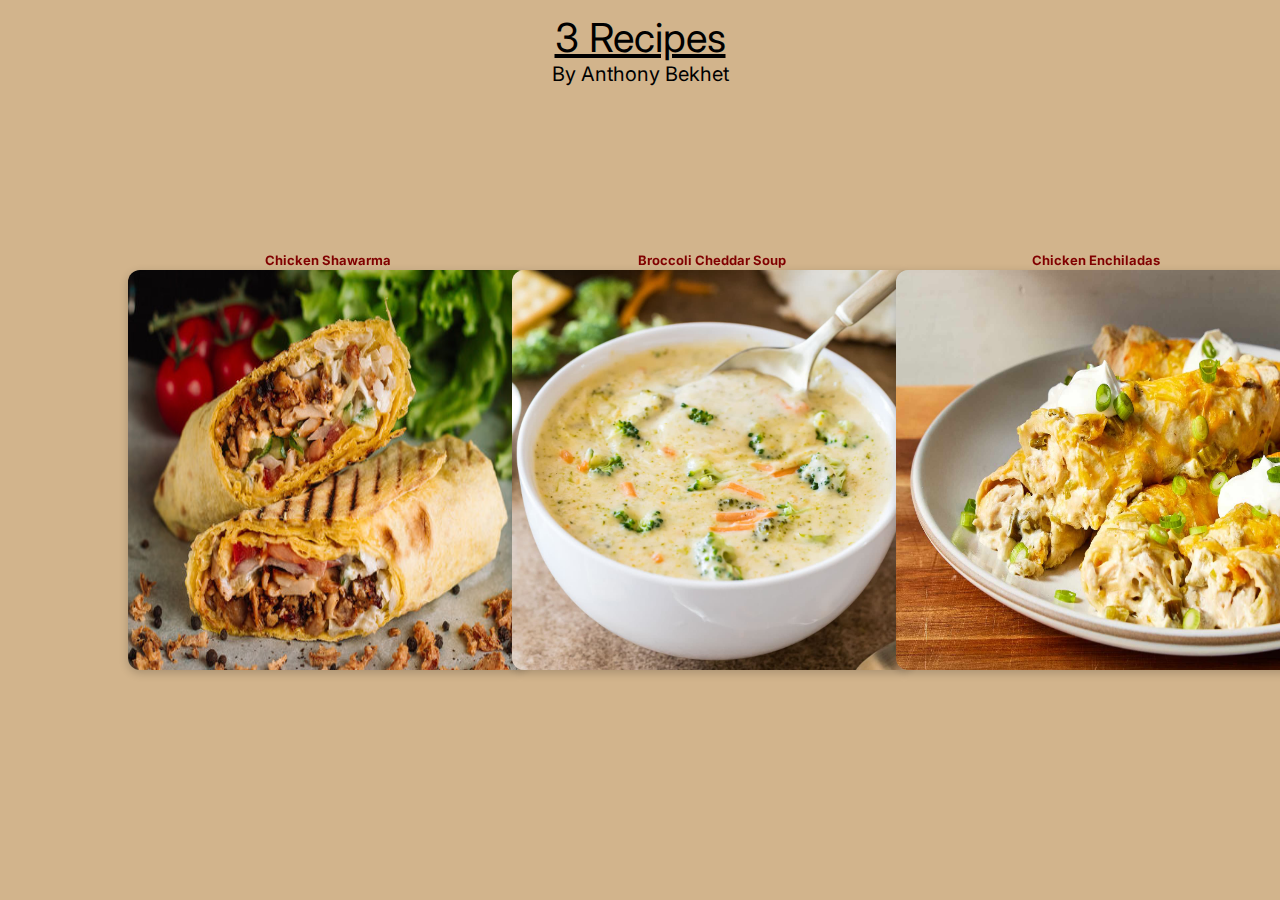
<file: index.html>
<!DOCTYPE html>
<html lang="en">
<head>
    <meta charset="UTF-8">
    <meta name="viewport" content="width=device-width, initial-scale=1.0">
    <title>Odin Recipes</title>
    <link rel="stylesheet" href="style.css">
    <script src="script.js"></script>
    <link href="https://fonts.googleapis.com/css2?family=Inter:wght@400;700&display=swap" rel="stylesheet">
</head>
<body>    
    <p class="title">3 Recipes</p>
    <p class="by">by Anthony Bekhet</p>
    
    <div class="recipe-desc" id="Recipe1">
        <strong>
            Chicken Shawarma
        </strong>
        <p>
            Chicken Shawarma is a Middle Eastern dish made from marinated chicken that’s stacked on a spit and slow-roasted.
        </p>
        <p>
            It’s typically served in a wrap or pita with veggies and sauces.
        </p>
        <p>
            It's moderately easy to make at home with the right spices and a grill or oven.
        </p>
        <strong>
            Ingredients
        </strong>
        <p>Chicken breasts or thighs</p><p>Olive oil</p><p>Lemon juice</p><p>Garlic, minced</p><p>Spices: cumin, paprika, turmeric, cinnamon, salt</p><p>Pita bread</p><p>Toppings: cucumber, tomato, onion</p><p>Sauce: tahini or plain yogurt</p>
    </div>
    <div class="recipe-desc" id="Recipe2">
        <strong>
            Broccoli Cheddar Soup
        </strong>
        <p>
            Broccoli Cheddar Soup is a creamy, comforting soup made with broccoli and sharp cheddar cheese. 
        </p>
        <p>
            It originates from American cuisine, often served in bread bowls
        </p>
        <p>
            It's fairly easy to make at home using basic ingredients like broccoli, cheese, milk, and stock.
        </p>
        <strong>
            Ingredients
        </strong>
        <p>Fresh broccoli, chopped</p><p>Onion, chopped</p><p>Butter</p><p>Chicken or vegetable stock</p><p>Cheddar cheese, grated</p><p>Salt and pepper</p><p>Optional: milk or cream for extra creaminess</p>
    </div>
    <div class="recipe-desc" id="Recipe3">
        <strong>
            Chicken Enchiladas
        </strong>
        <p>
            Chicken Enchiladas are a popular Mexican dish consisting of corn tortillas rolled around a filling, usually of spiced chicken, and covered with a chili pepper sauce. 
        </p>
        <p>
            They are often topped with cheese and baked. 
        </p>
        <p>
            Making them at home is moderately easy but can be time-consuming due to the sauce preparation and assembly.
        </p>
        <strong>
            Ingredients
        </strong>
        <p>Chicken breasts</p><p>Corn tortillas</p><p>Onion</p><p>Enchilada sauce (can be bought ready-made or made with oil, flour, chili powder, and chicken broth)</p><p>Cheddar or Mexican blend cheese</p><p>Spices: cumin, salt, pepper</p><p>Optional garnishes: cilantro, sour cream</p>
    </div>

    <img onclick=clickImage(1) alt="Image of Shawarma" src="./images/shawarma.jpg" class="images" id="A">
    <img onclick=clickImage(2) alt="Image of Broccoli Cheddar" src="./images/bc.jpg" class="images"  id="B">
    <img onclick=clickImage(3) alt="Image of Chicken Enchiladas" src="./images/chicken-en.jpeg" class="images"  id="C">
</body>
</html>
</file>
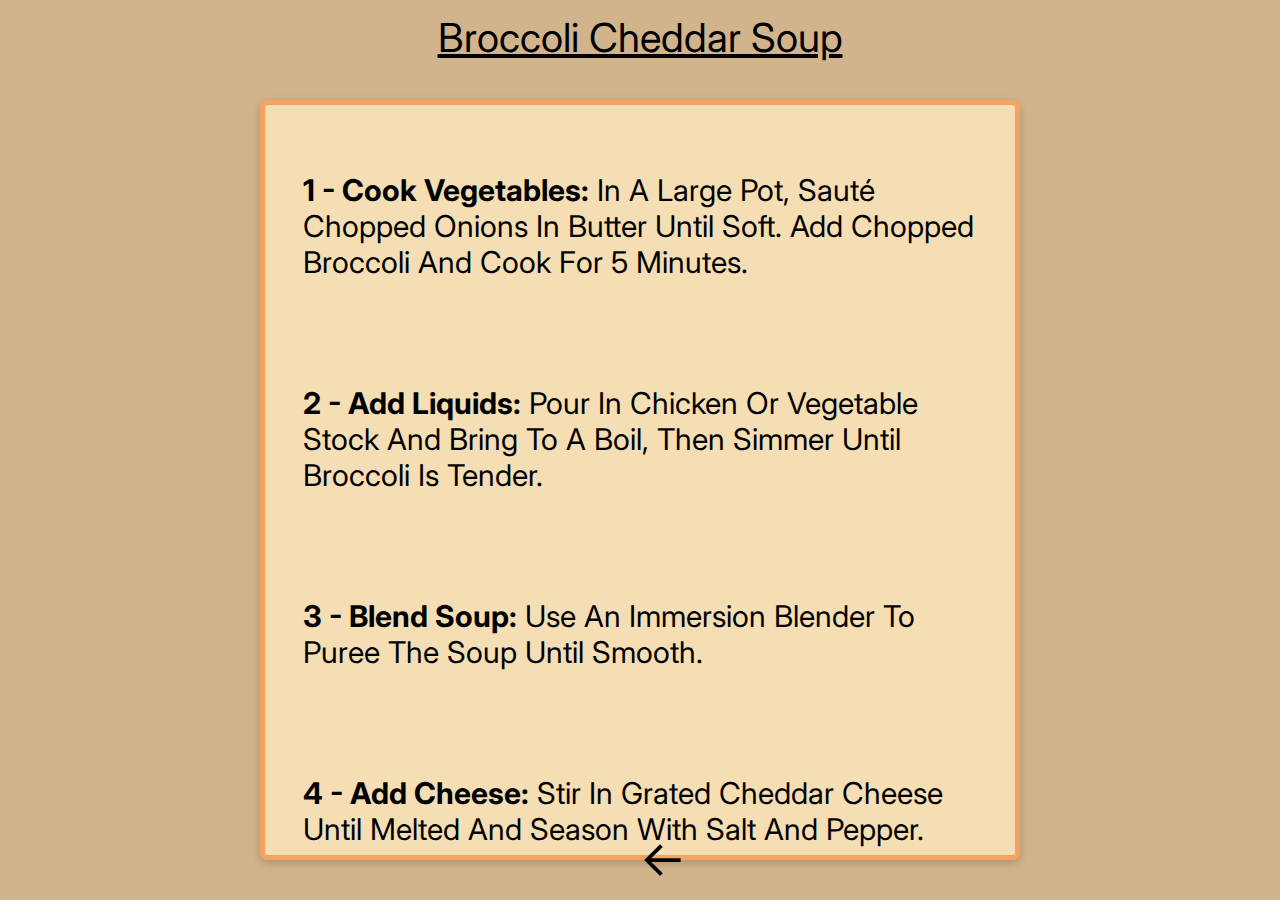
<file: recipe-pages/broc-ched.html>
<!DOCTYPE html>
<html lang="en">
<head>
    <meta charset="UTF-8">
    <meta name="viewport" content="width=device-width, initial-scale=1.0">
    <title>Broccoli Cheddar Recipe</title>
    <script src="../script.js"></script>
    <link rel="stylesheet" href="../style.css">
    <link href="https://fonts.googleapis.com/css2?family=Inter:wght@400;700&display=swap" rel="stylesheet">
</head>
<body>
    <p class="title">Broccoli Cheddar Soup</p>
    <div class="recipe-list">
        <p class="info">
            <strong>1 - Cook Vegetables:</strong> In a large pot, sauté chopped onions in butter until soft. Add chopped broccoli and cook for 5 minutes.
        </p>
        <p class="info">
            <strong>2 - Add Liquids:</strong> Pour in chicken or vegetable stock and bring to a boil, then simmer until broccoli is tender.
        </p>
        <p class="info">
            <strong>3 - Blend Soup:</strong> Use an immersion blender to puree the soup until smooth.
        </p>
        <p class="info">
            <strong>4 - Add Cheese:</strong> Stir in grated cheddar cheese until melted and season with salt and pepper.
        </p>
        <p class="info">
            <strong>5 - Serve:</strong> Serve hot, optionally with crusty bread or in a bread bowl.
        </p>
    </div>
    <a href="../index.html" class="backBtn">←</strong>
</body>
</html>
</file>
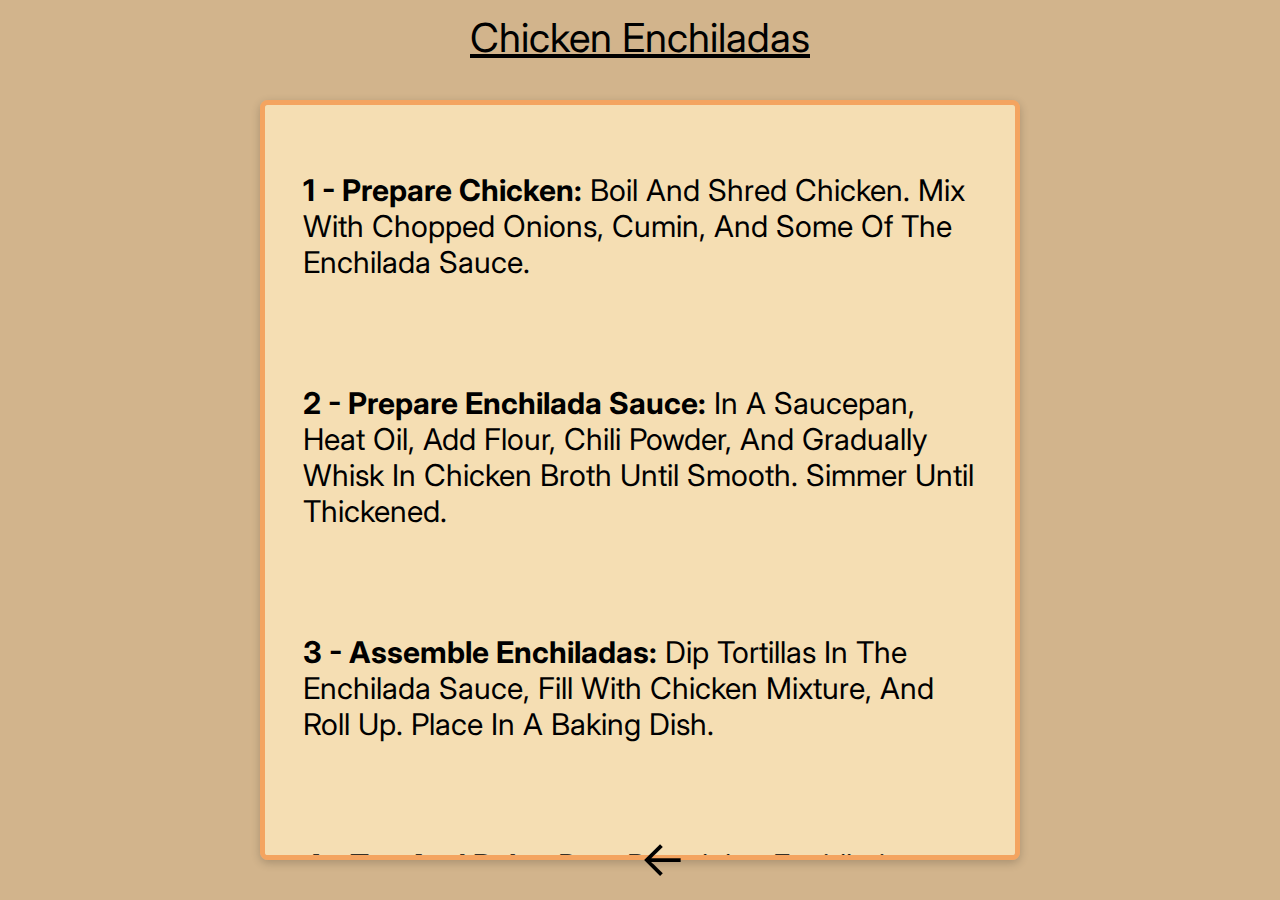
<file: recipe-pages/chick-enc.html>
<!DOCTYPE html>
<html lang="en">
<head>
    <meta charset="UTF-8">
    <meta name="viewport" content="width=device-width, initial-scale=1.0">
    <title>Chicken Enchiladas Recipe</title>
    <script src="../script.js"></script>
    <link rel="stylesheet" href="../style.css">
    <link href="https://fonts.googleapis.com/css2?family=Inter:wght@400;700&display=swap" rel="stylesheet">
</head>
<body>
    <p class="title">Chicken Enchiladas</p>
    <div class="recipe-list">
        <p class="info">
            <strong>1 - Prepare Chicken:</strong> Boil and shred chicken. Mix with chopped onions, cumin, and some of the enchilada sauce.
        </p>
        <p class="info">
            <strong>2 - Prepare Enchilada Sauce:</strong> In a saucepan, heat oil, add flour, chili powder, and gradually whisk in chicken broth until smooth. Simmer until thickened.
        </p>
        <p class="info">
            <strong>3 - Assemble Enchiladas:</strong> Dip tortillas in the enchilada sauce, fill with chicken mixture, and roll up. Place in a baking dish.
        </p>
        <p class="info">
            <strong>4 - Top and Bake:</strong> Pour remaining enchilada sauce over the rolled tortillas, sprinkle with grated cheese, and bake at 350°F for 20 minutes.
        </p>
        <p class="info">
            <strong>5 - Serve:</strong> Serve hot, garnished with chopped cilantro or sour cream.
        </p>
    </div>
    <a href="../index.html" class="backBtn">←</strong>
</body>
</html>
</file>
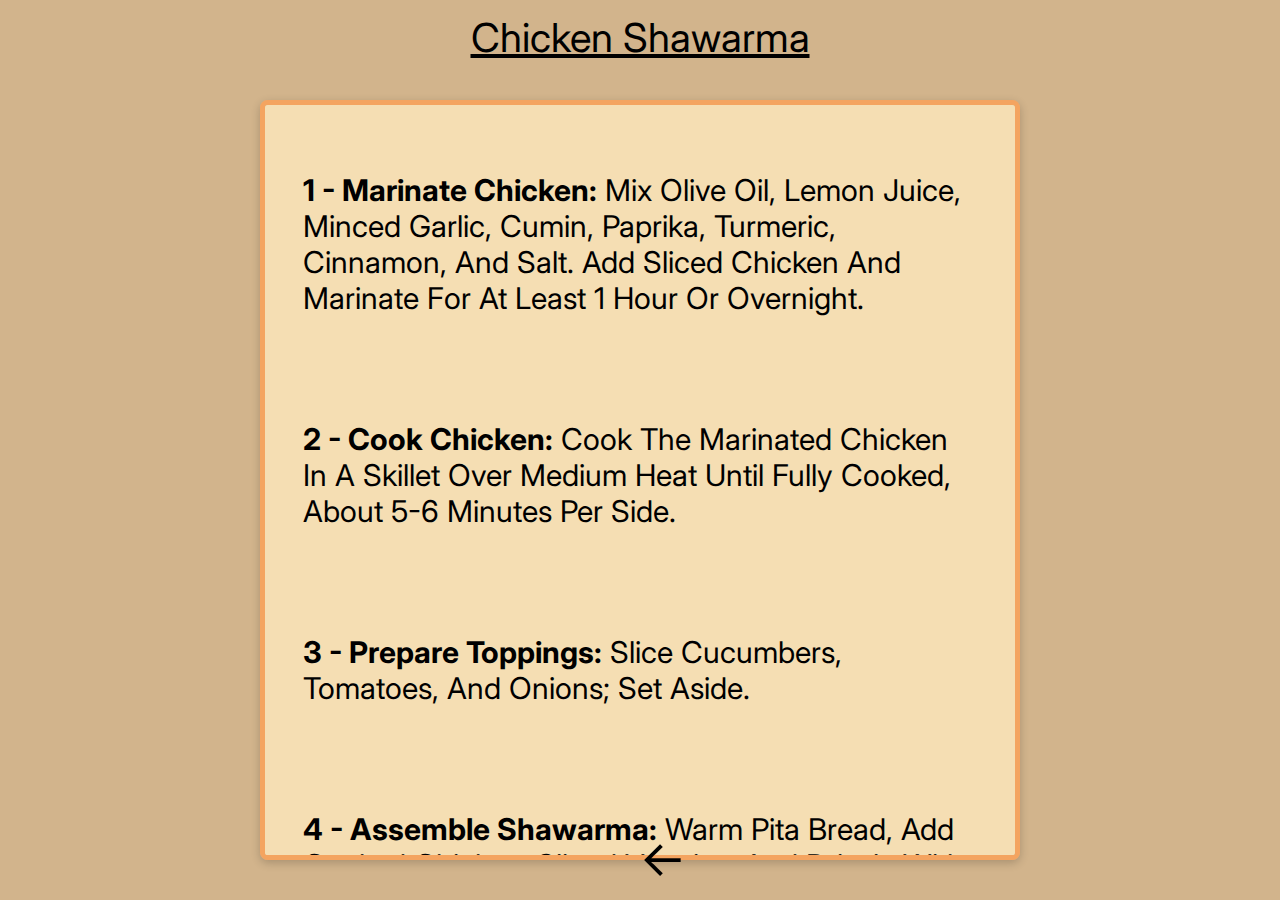
<file: recipe-pages/shawarma.html>
<!DOCTYPE html>
<html lang="en">
<head>
    <meta charset="UTF-8">
    <meta name="viewport" content="width=device-width, initial-scale=1.0">
    <title>Chicken Shawarma Recipe</title>
    <script src="../script.js"></script>
    <link rel="stylesheet" href="../style.css">
    <link href="https://fonts.googleapis.com/css2?family=Inter:wght@400;700&display=swap" rel="stylesheet">
</head>
<body>
    <p class="title">Chicken Shawarma</p>
    <div class="recipe-list">
        <p class="info">
            <strong>1 - Marinate Chicken:</strong> Mix olive oil, lemon juice, minced garlic, cumin, paprika, turmeric, cinnamon, and salt. Add sliced chicken and marinate for at least 1 hour or overnight.
        </p>
        <p class="info">
            <strong>2 - Cook Chicken:</strong> Cook the marinated chicken in a skillet over medium heat until fully cooked, about 5-6 minutes per side.
        </p>
        <p class="info">
            <strong>3 - Prepare Toppings:</strong> Slice cucumbers, tomatoes, and onions; set aside.
        </p>
        <p class="info">
            <strong>4 - Assemble Shawarma:</strong> Warm pita bread, add cooked chicken, sliced veggies, and drizzle with tahini or yogurt sauce.
        </p>
        <p class="info">
            <strong>5 - Serve:</strong> Roll up the pita and serve immediately.
        </p>
    </div>
    <a href="../index.html" class="backBtn">←</strong>
    
</body>
</html>
</file>
<file: style.css>
body, html {
    font-family: "Inter", sans-serif;
    background-color: Tan;
    text-transform: capitalize;
}
.title {
    text-align: center;
    padding: 0%;
    font-size: 40px;
    margin: 0%;
    text-decoration: underline;
    margin-top: 1%;
}
.by {
    text-align: center;
    padding: 0%;
    margin: 0%;
    font-size: 20px;
    
}
.images {
    position: fixed;
    top: 30%;
    width: 400px;
    height: 400px;
    border-radius: 3%;
    box-shadow: 0 3px 10px rgb(0 0 0 / 0.2);
    opacity: 1;
    transition: 0.5s;
    cursor: pointer;
}
.images:hover {
    opacity: 0.1;
    box-shadow: 0 6px 20px rgb(0 0 0 / 0.2);
}
.images:active {
    width: 410px;
    height: 410px;
}

#A, #Recipe1 { left: 10%; }
#B, #Recipe2 { left: 40%; }
#C, #Recipe3{ left: 70%; }

.recipe-desc {
    color: Maroon;
    text-align: center;
    position: fixed;
    top: 28%;
    width: 400px;
    height: 400px;
    border-radius: 3%;
    font-size: 13px;
}

.recipe-list {
    background-color: Wheat;
    height: 750px;
    width: 750px;
    margin: auto;
    margin-top: 3%;
    border-radius: 1%;
    border: 5px solid SandyBrown;
    overflow: auto;
    box-shadow: 0 3px 10px rgb(0 0 0 / 0.2);
}
.backBtn {
    position: absolute;
    top: 92%;
    left: 50%;
    font-size: 50px;
    cursor: pointer;
    transition: 0.5s;
    text-decoration: none;
    color: black;
}
.backBtn:hover {
    font-size: 51px;
    left: 49%;
}

.info {
    padding: 5%;
    text-align: left;
    font-size: 30px;
    font-weight: 600px;
}
</file>
